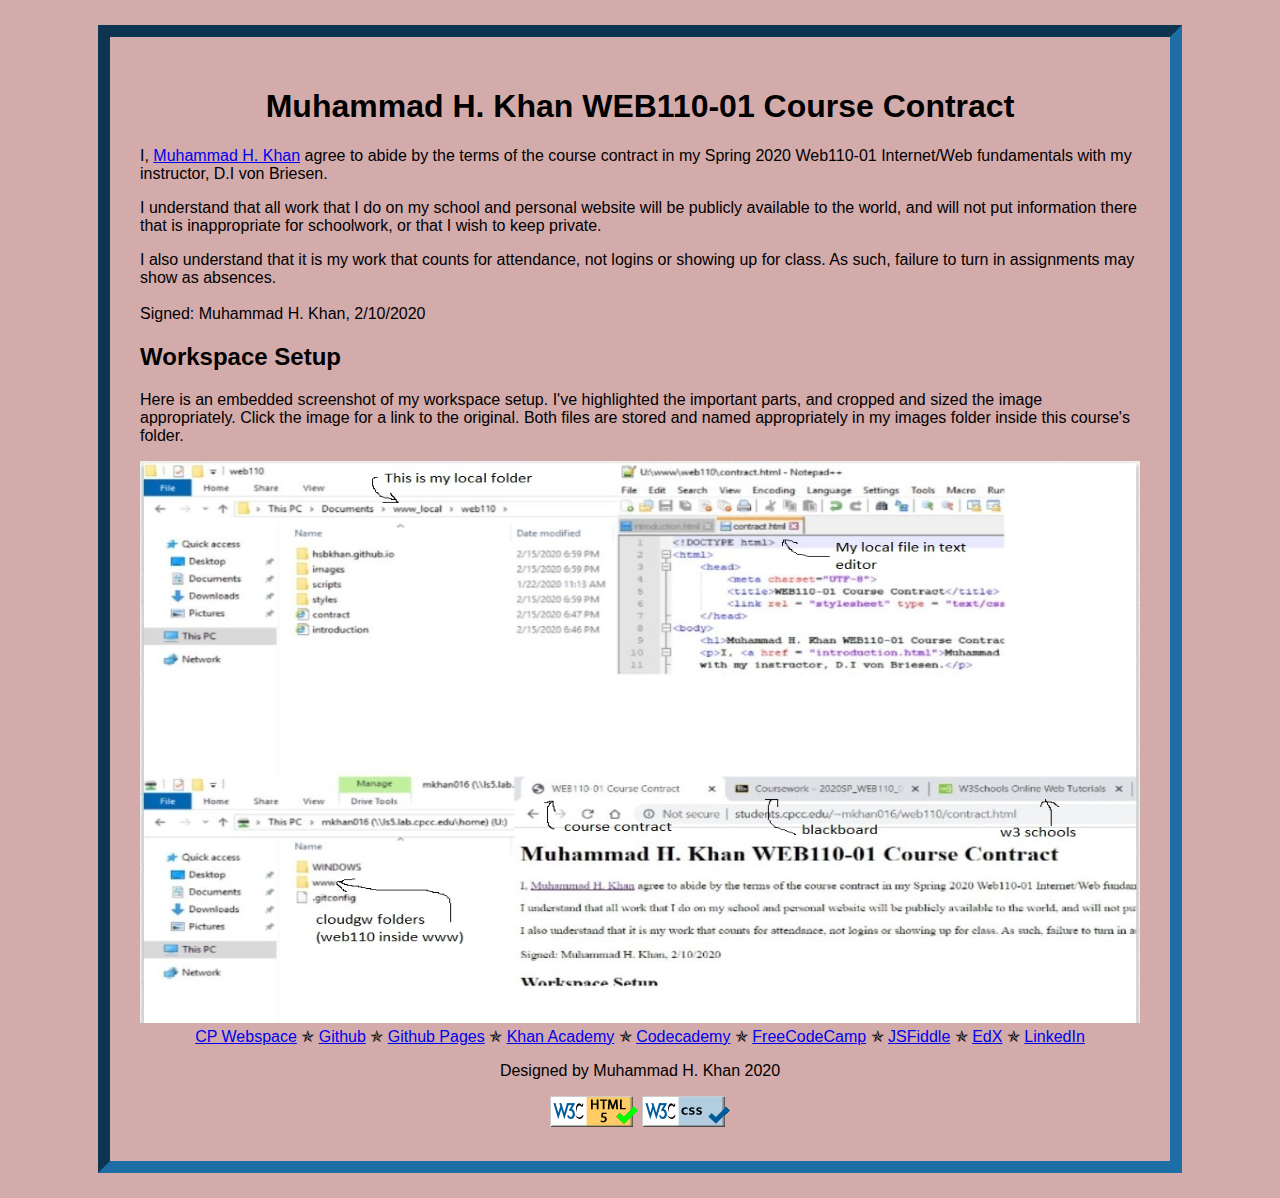
<file: web110/contract.html>
<!DOCTYPE html>
<html lang = "EN">
	<head>
		<meta charset="UTF-8">
		<title>WEB110-01 Course Contract</title>
		<link rel = "stylesheet" type = "text/css"  href = "styles/default1.css" />
	</head>
<body>
	<h1>Muhammad H. Khan WEB110-01 Course Contract</h1>
	<p>I, <a href = "introduction.html">Muhammad H. Khan</a> agree to abide by the terms of the course contract in my Spring 2020 Web110-01 Internet/Web fundamentals 
	with my instructor, D.I von Briesen.</p>
	<p>I understand that all work that I do on my school and personal website will be publicly available to the world, and will not put information there that is inappropriate for schoolwork, or that I wish to keep private.</p>
	<p>I also understand that it is my work that counts for attendance, not logins or showing up for class. As such, failure to turn in assignments may show as absences.
	<br><br/>Signed: Muhammad H. Khan, 2/10/2020</p>
	<h2>Workspace Setup</h2>
	<p>Here is an embedded screenshot of my workspace setup. 
	I've highlighted the important parts, and cropped and sized the image appropriately. Click the image for a link to the original. 
	Both files are stored and named appropriately in my images folder inside this course's folder.
	</p>	
	<a href="images/pages_screenshot.jpg">
	<img src="images/pages_screenshot.jpg"  alt="My workspace" 
	height="562" width= "1000" />
	</a>
<footer>
	<nav>
		<a href="http://students.cpcc.edu/~mkhan016" target = "_blank">CP Webspace</a> &#10031;
		<a href="https://github.com/hsbkhan" target = "_blank">Github</a> &#10031;
		<a href="https://hsbkhan.github.io/" target = "_blank">Github Pages</a> &#10031;
		<a href="https://www.khanacademy.org/profile/mkhan016/" target = "_blank">Khan Academy</a> &#10031;
		<a href="https://www.codecademy.com/profiles/mkhan016" target = "_blank">Codecademy</a> &#10031;
		<a href="https://www.freecodecamp.org/mkhan016" target = "_blank">FreeCodeCamp</a> &#10031;
		<a href="https://jsfiddle.net/user/mkhan016/fiddles/" target="_blank">JSFiddle</a> &#10031;
		<a href="https://profile.edx.org/u/mkhan016" target = "_blank">EdX</a> &#10031;
		<a href="https://linkedin.com/learning/me?u=76141674" target="_blank">LinkedIn</a>
	</nav>
		<p> Designed by Muhammad H. Khan 2020 </p>
			<a style = "text-decoration: none;" href="http://validator.w3.org/check?uri=referer">
			<img src="images/button_html5_yellow.gif"  alt="Valid HTML 5" 
			height="31" width="88" style="border:0px;" />
			</a>
			<a style = "text-decoration: none;" href="http://jigsaw.w3.org/css-validator/check/referer">
			<img style="border:0;width:88px;height:31px"
			src="images/button_css_blue.gif"
			alt="CSS Validation Button" />
			</a>
</footer>
</body>
</html>
</file>
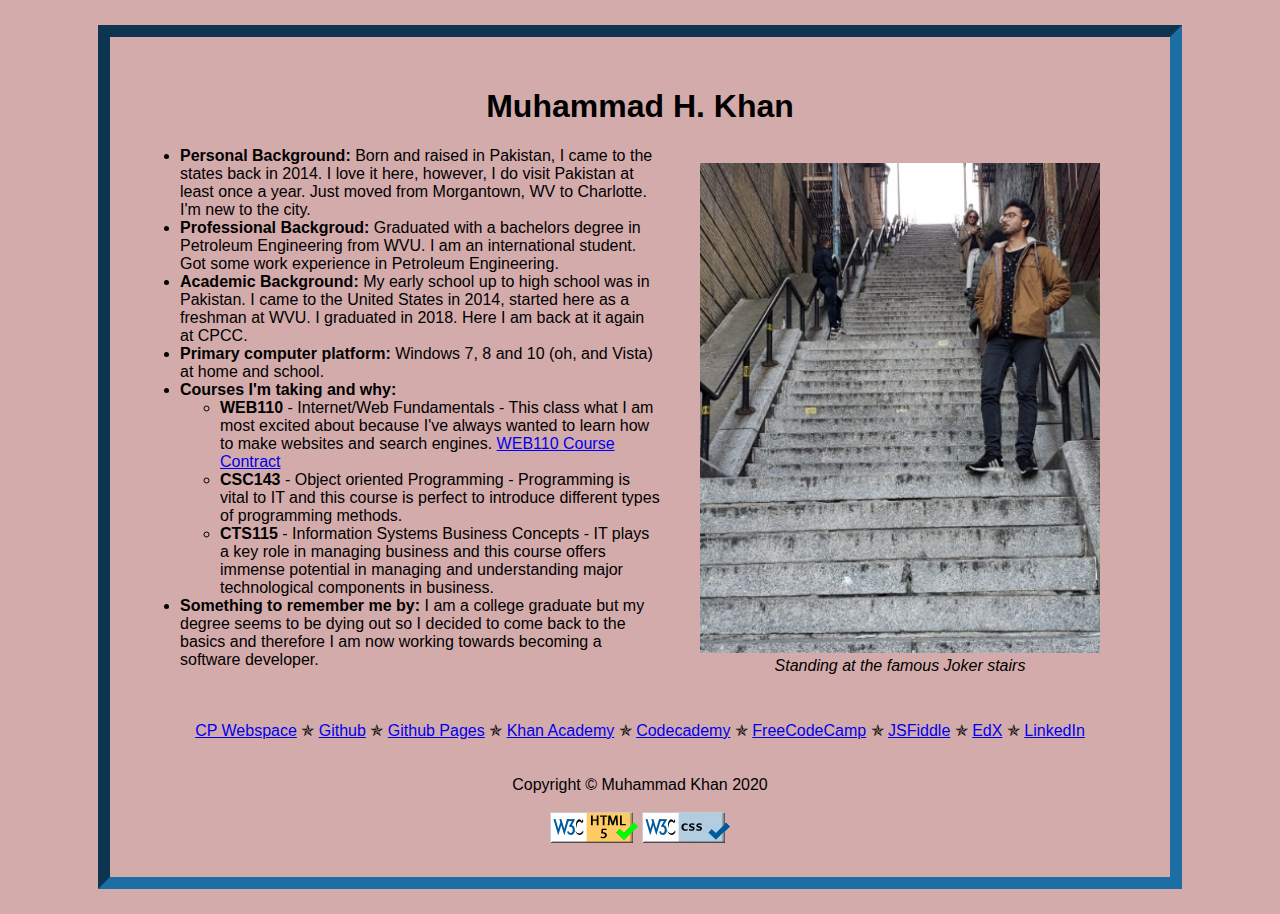
<file: web110/introduction.html>
<!DOCTYPE html>
<html lang = "EN">
<head>

	<meta charset="utf-8">
	<title>Introducing Muhammad Khan</title>
<link rel="stylesheet" type ="text/css" href="styles/default1.css" />
</head>

<body>
<header>

</header>
<main>
	<h1> Muhammad H. Khan</h1>
	
	<figure>
	
		<img src = "images/mhkpic.jpg" width = "400" alt = "Standing at the famous Joker stairs" />
	
		<figcaption>
		Standing at the famous Joker stairs
		</figcaption>
	</figure>	
<ul>

<li><strong>Personal Background:</strong>  Born and raised in Pakistan, I came to the states back in 2014. I love it here, however, I do visit Pakistan at least once a year. Just moved from Morgantown, WV to Charlotte. I'm new to the city.   </li>
<li><strong>Professional Backgroud:</strong> Graduated with a bachelors degree in Petroleum Engineering from WVU. I am an international student. Got some work experience in Petroleum Engineering. </li>
<li><strong>Academic Background: </strong>My early school up to high school was in Pakistan. I came to the United States in 2014, started here as a freshman at WVU. I graduated in 2018. Here I am back at it again at CPCC.  </li>
<li><strong>Primary computer platform:</strong> Windows 7, 8 and 10 (oh, and Vista) at home and school. </li>
<li><strong>Courses I'm taking and why:</strong>
<ul>
<li><strong>WEB110</strong> - Internet/Web Fundamentals - This class what I am most excited about because I've always wanted to learn how to make websites and search engines. <a href = "contract.html">WEB110 Course Contract </a> </li>
<li><strong>CSC143</strong> - Object oriented Programming - Programming is vital to IT and this course is perfect to introduce different types of programming methods.</li>
<li><strong>CTS115</strong> - Information Systems Business Concepts - IT plays a key role in managing business and this course offers immense potential in managing and understanding major technological components in business.</li>
</ul>
</li>
<li><strong>Something to remember me by:</strong> I am a college graduate but my degree seems to be dying out so I decided to come back to the basics and therefore I am now working towards becoming a software developer. </li>

</ul>
</main>
<br>
<br/>


<footer>
	<nav>
		<a href="http://students.cpcc.edu/~mkhan016" target = "_blank">CP Webspace</a> &#10031;
		<a href="https://github.com/hsbkhan" target = "_blank">Github</a> &#10031;
		<a href="https://hsbkhan.github.io/" target = "_blank">Github Pages</a> &#10031;
		<a href="https://www.khanacademy.org/profile/mkhan016/" target = "_blank">Khan Academy</a> &#10031;
		<a href="https://www.codecademy.com/profiles/mkhan016" target = "_blank">Codecademy</a> &#10031;
		<a href="https://www.freecodecamp.org/mkhan016" target = "_blank">FreeCodeCamp</a> &#10031;
		<a href="https://jsfiddle.net/user/mkhan016/fiddles/" target="_blank">JSFiddle</a> &#10031;
		<a href="https://profile.edx.org/u/mkhan016" target = "_blank">EdX</a> &#10031;
		<a href="https://linkedin.com/learning/me?u=76141674" target="_blank">LinkedIn</a>
	</nav>
<br>
<br/>
Copyright &copy; Muhammad Khan 2020
<br><br/>
<a style = "text-decoration: none;" href="http://validator.w3.org/check?uri=referer">
			<img src="images/button_html5_yellow.gif"  alt="Valid HTML 5" 
			height="31" width="88" style="border:0px;" />
			</a>
			<a style = "text-decoration: none;" href="http://jigsaw.w3.org/css-validator/check/referer">
			<img style="border:0;width:88px;height:31px"
			src="images/button_css_blue.gif"
			alt="CSS Validation Button" />
			</a>
</footer>
</body>
</html>
</file>
<file: web110/styles/default1.css>
body
{
	background-color: #D4ABAB;
	font-family: 'Oswald', sans-serif;
	margin-top: 25px;
	margin-bottom: 25px;
	margin-right: auto;
	margin-left: auto;
	border: 12px inset #1C6EA4;;
	padding: 30px;
	width: 1000px;
	
	
}

h1
{
	text-align: center;
	
}

figure
{ 
	text-align: center;
	float: right;
}

figcaption
{	
	font-style: italic;
}
	
footer
{	
	text-align: center;
}
</file>
